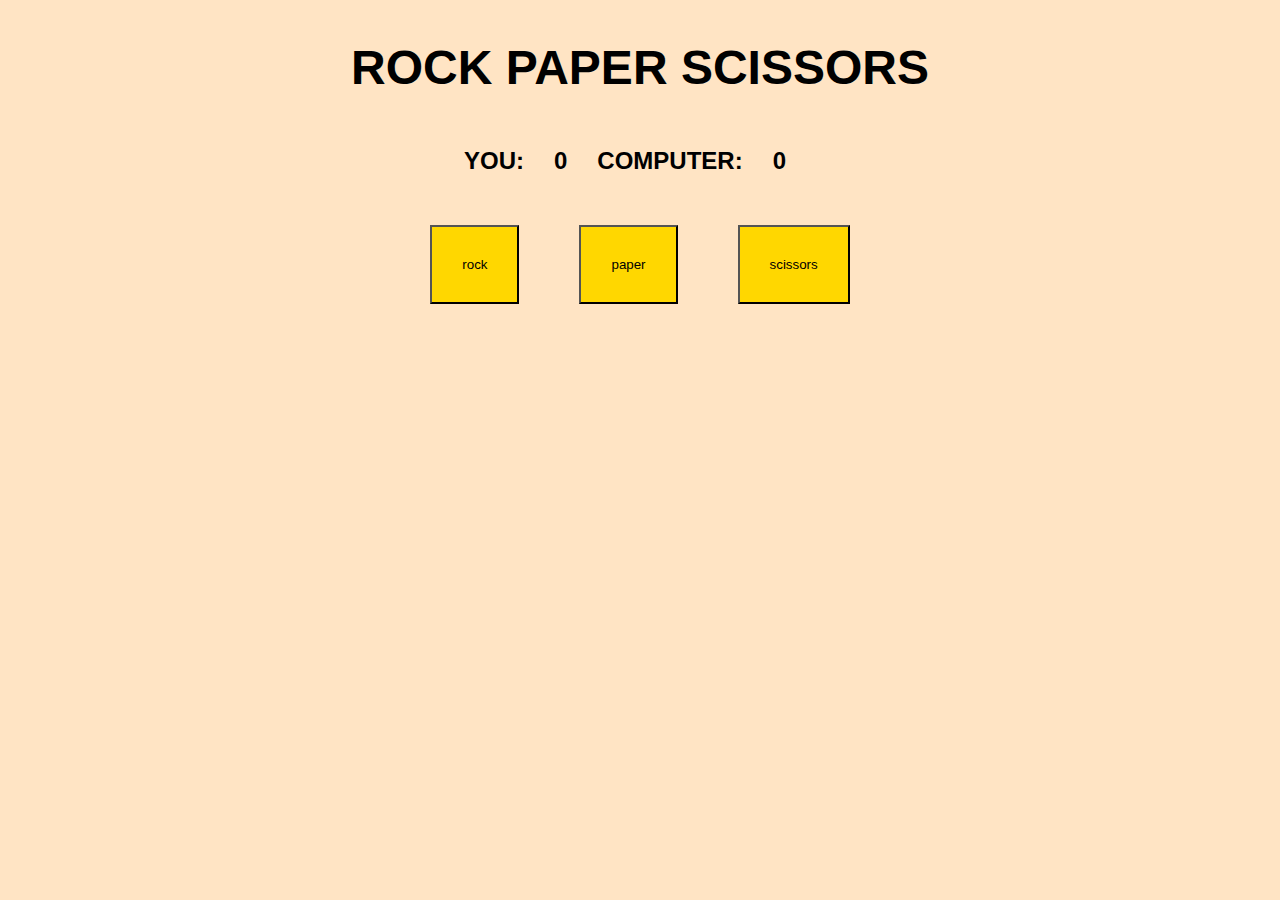
<file: index.html>
<!DOCTYPE html>
<html lang="en">
<head>
    <meta charset="UTF-8">
    <meta http-equiv="X-UA-Compatible" content="IE=edge">
    <meta name="viewport" content="width=device-width, initial-scale=1.0">
    <link rel="stylesheet" href="./style.css">
    <title>RPSAE</title>
    <script type="text/javascript" src="script.js" defer></script>
</head>
<body>
    <div id="header">
        <h1>ROCK PAPER SCISSORS</h1>
    </div>
    <div id="gameDiv">
        <div id="score">
            <h2>YOU:</h2>
            <h2 id="playerScore">0</h2>
            <h2>COMPUTER:</h2>
            <h2 id="computerScore">0</h2>

        </div>
        <div id="choices">
            <button id="ROCK">rock</button>
            <button id="PAPER">paper</button>
            <button id="SCISSORS">scissors</button>
        </div>
        <div id="messageBox">
            <h2 id="choiceMessage"></h2>
            <h2 id="winMessage"></h2>
        </div>
    </div>
    
</body>
</html>
</file>
<file: style.css>
body{
    background-color: bisque;
}
#header{
    display: flex;
    align-items: center;
    justify-content: center;
}
h1{
    font-size: 48px;
    font-family: 'Trebuchet MS', 'Lucida Sans Unicode', 'Lucida Grande', 'Lucida Sans', Arial, sans-serif;
}
#choices{
    display:flex;
    align-items: center;
    justify-content: center;
}
#score{
    display: flex;
    flex-direction:row;
    align-items: center;
    justify-content: center;
}
#messageBox{
    display: flex;
    flex-direction: column;
    align-items: center;
    justify-content: center;
}
h2{
    font-family: 'Trebuchet MS', 'Lucida Sans Unicode', 'Lucida Grande', 'Lucida Sans', Arial, sans-serif;
    padding-right: 30px;
}
#againButton{
    padding: 30px 30px;
    background-color: gold;
    margin: 15px 15px;
}
#ROCK, #PAPER, #SCISSORS{
    padding: 30px 30px;
    background-color: gold;
    margin: 30px 30px;
}
</file>
